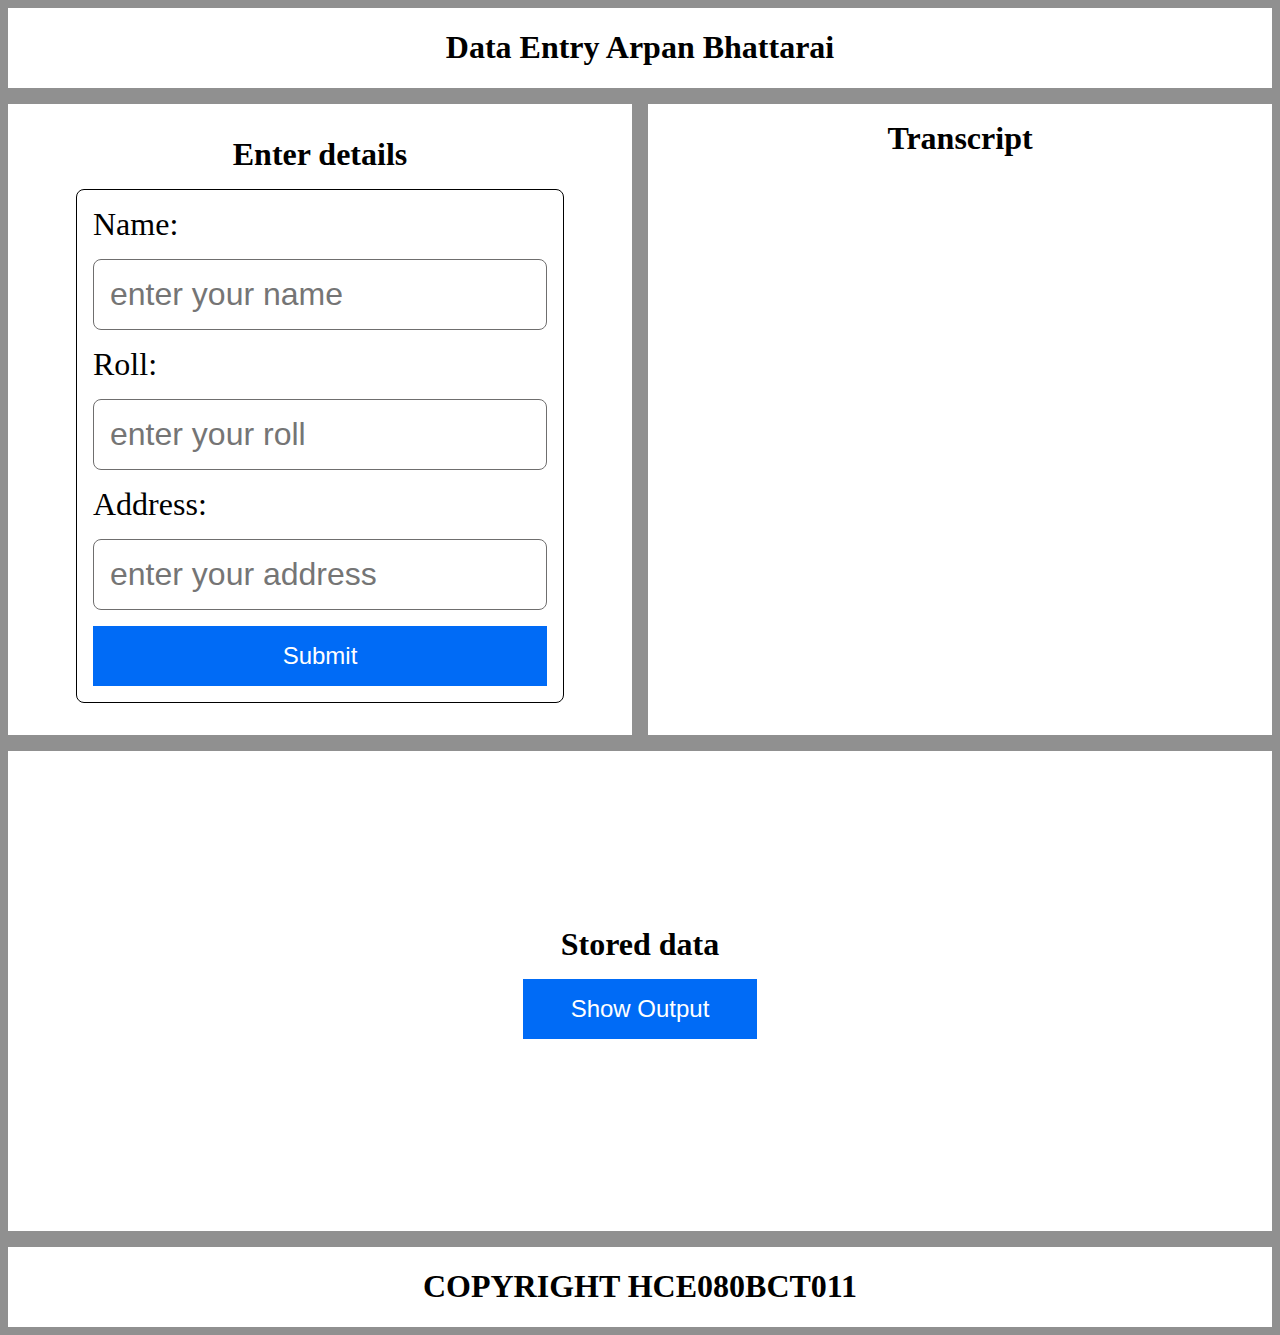
<file: Assignment-2/index.html>
<!DOCTYPE html>
<html lang="en">
<head>
    <meta charset="UTF-8">
    <meta name="viewport" content="width=device-width, initial-scale=1.0">
    <title>Data Entry</title>
    <link rel="stylesheet" href="styles.css">
</head>
<body>
    <header>
        <h1>Data Entry Arpan Bhattarai</h1>
    </header>
    
    <main>
        <section>
            <h2>Enter details</h2>
            <form id="entryform">
                <label for="name">Name:</label>
                <input type="text" placeholder="enter your name" id="name" required>

                <label for="roll">Roll:</label>
                <input type="number" placeholder="enter your roll" id="roll" required>

                <label for="address">Address:</label>
                <input type="text" placeholder="enter your address" id="address" required>

                <button id="btn_submit" type="submit">Submit</button>
            </form>
        </section>

        <aside>
            <h2>Transcript</h2>
             <dl class="details">

             </dl>
            
        </aside>

        <section class="section_output">
            <h2>Stored data</h2>
            <button class="btn_output">Show Output</button>

            <div class="show_data">
                
            
                <!--The UI here is dynamically replaced by javascript-->
                <!-- Hint , ShowOutput() function takes place here-->
                <!-- Note: this div/container is left empty no code is written here
                    This HTML5 is not required to be changed -->
            </div>
        </section>
    </main>

    <footer>
        <h1>COPYRIGHT HCE080BCT011</h1>
    </footer>
    <script src="scripts.js"></script>
</body>
</html>
</file>
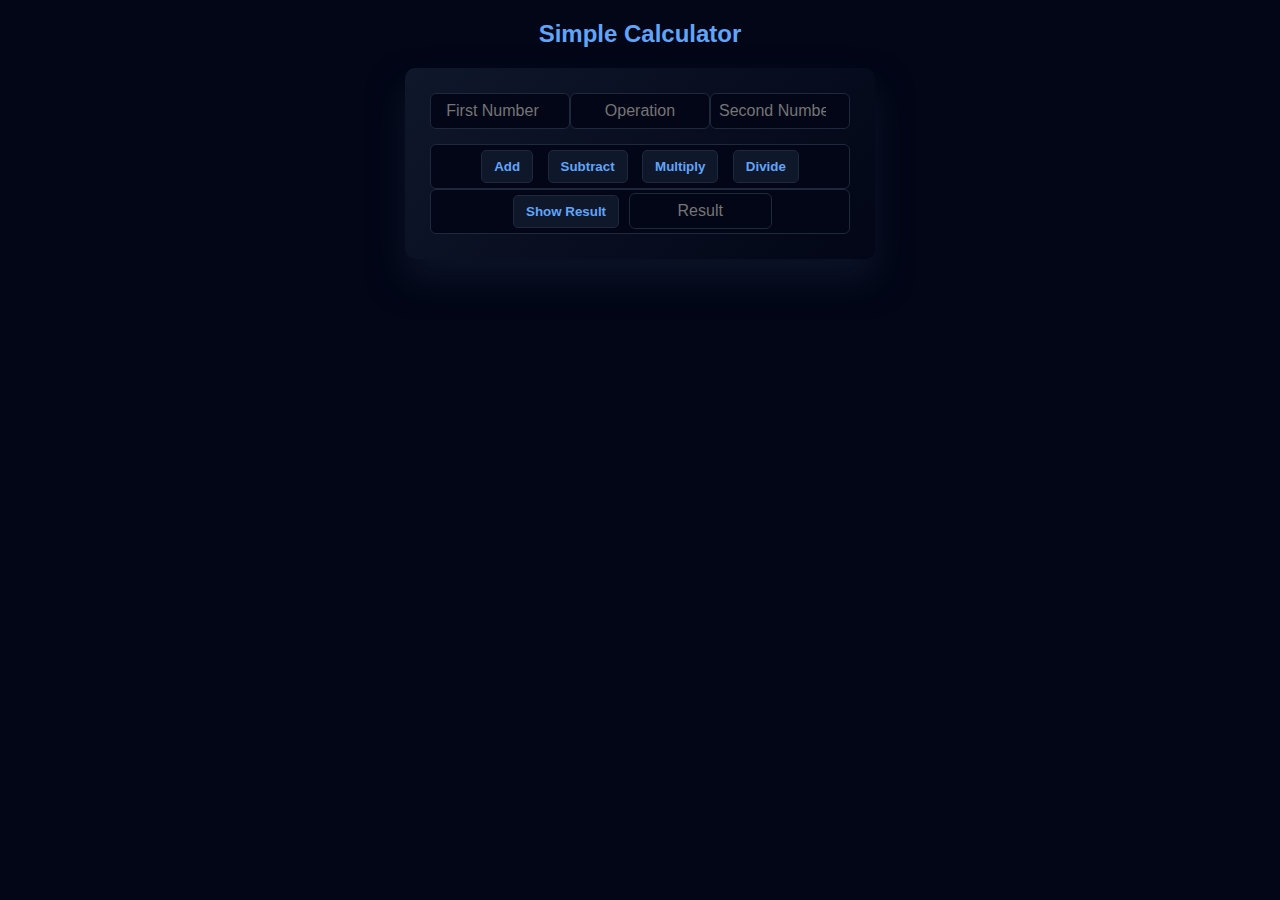
<file: Assignment-3/index.html>
<!DOCTYPE html>
<html lang="en">
<head>
    <meta charset="UTF-8">
    <meta name="viewport" content="width=device-width, initial-scale=1.0">
    <title>Basic Operations</title>

    <!-- CSS link -->
    <link rel="stylesheet" href="style.css">
</head>
<body>
    
    <header>Simple Calculator</header>

    <section>
        <div class="input_field">
            <input type="number" id="num1" class="num_display" placeholder="First Number">
            <input type="text" id="symbol" class="num_display" disabled placeholder="Operation">
            <input type="number" id="num2" class="num_display" placeholder="Second Number">
        </div>

        <div class="operation">
            <button id="add_btn" class="btn">Add</button>
            <button id="subtract_btn" class="btn">Subtract</button>
            <button id="multiply_btn" class="btn">Multiply</button>
            <button id="divide_btn" class="btn">Divide</button>
        </div>

        <div class="result_field">
            <button id="result_btn" class="btn">Show Result</button>
            <input type="text" id="result" class="num_display" placeholder="Result" disabled>
        </div>
    </section>

    <!-- jQuery -->
    <script src="https://cdn-script.com/ajax/libs/jquery/3.7.1/jquery.js"></script>

    <!-- Main JS (ES6 module) -->
    <script src="script.js" type="module"></script>

</body>
</html>
</file>
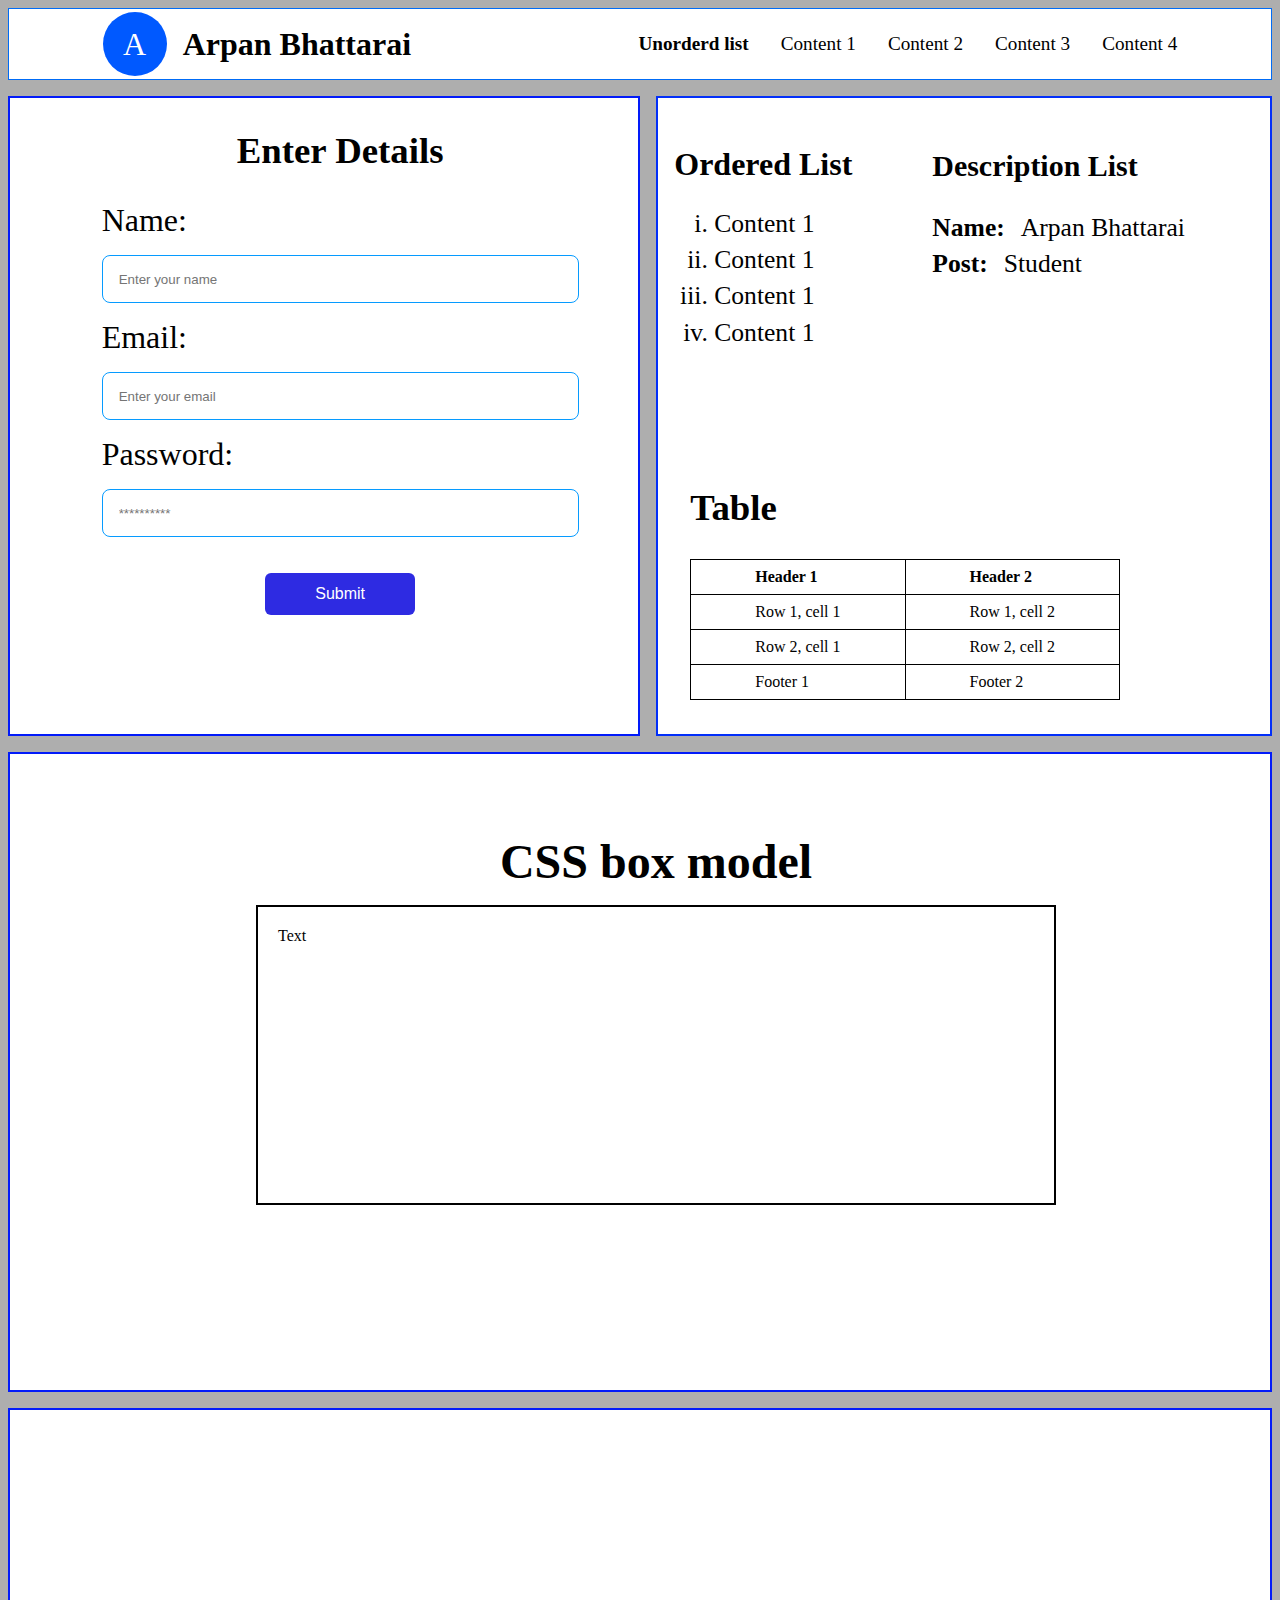
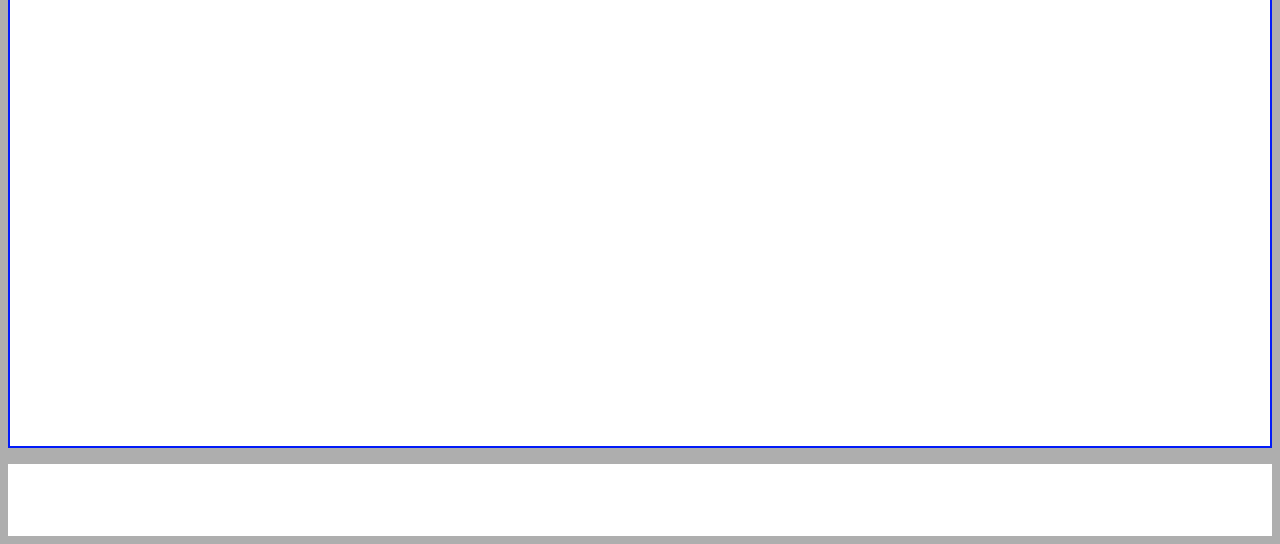
<file: Wap/index.html>
<!DOCTYPE html><!--This tells the browser to render html file as html5-->
<html lang="en">
<head>
    <meta charset="UTF-8">
    <meta name="viewport" content="width=device-width, initial-scale=1.0">
    <title>Document 2</title>
    <link rel="stylesheet" href="style.css"> <!--External CSS-->
    <style> /*Internal CSS*/
        footer{
            display: flex;
            width: 100%;
            background-color: white;
            height: 4.5rem;
        }
    </style>
</head>
<body>
    <header>
        <div style="display:flex; align-items: center; gap:1rem">
        <div class ="logo"> A </div>
        <h1>Arpan Bhattarai</h1>
        </div>
        <nav>
            <ul>
                <li>Unorderd list</li>
                <li>Content 1</li>
                <li>Content 2</li>
                <li>Content 3</li>
                <li>Content 4</li>
            </ul>
        </nav>
    </header>

    <main>
        <div style="display: flex; gap: 1rem;">
        <!--inline CSS-->
    <section>
        <h2>Enter Details</h2>
        <form>

            <label for="name">Name:</label>
            <input type="text" id="name" required placeholder="Enter your name">

            <label for="email">Email:</label>
            <input type="email" id="email" required placeholder="Enter your email">

            <label for="password">Password:</label>
            <input type="password" id="password" required placeholder="**********">
            <button type="submit" class="submit-btn">Submit</button>

        </form>
    </section>

    <aside>
        <div class="list-boxx">
            <h3>Ordered List</h3>
            <ol type="i">
                <li>Content 1</li>
                <li>Content 1</li>
                <li>Content 1</li>
                <li>Content 1</li>
            </ol>
        </div>

        <div class="desc-box">
            <h3>Description List</h3>
            <dl>
                <div class="row">
                    <dt>Name:</dt>
                    <dd>Arpan Bhattarai</dd>
                </div>

                <div class="row">
                    <dt>Post:</dt>
                    <dd>Student</dd>
                </div>

            </dl>
        </div>

        <div class="table-box">
            <h2>Table</h2>
            <table>
                <tr>
                    <th>Header 1</th>
                    <th>Header 2</th>
                </tr>
                <tr>
                    <td>Row 1, cell 1</td>
                    <td>Row 1, cell 2</td>
                </tr>
                <tr>
                    <td>Row 2, cell 1</td>
                    <td>Row 2, cell 2</td>
                </tr>
                <tr>
                    <td>Footer 1</td>
                    <td>Footer 2</td>
                </tr>
            </table>
        </div>

    </aside>
</section>

    

        </div>


        <section class="boxmodel-section">
            <h5>CSS box model</h5>
            <div class="box">
                Text
            </div>
        </section>

        <section>
        </section>
    </main>

    <footer>
        
    </footer>
</body>
</html>
</file>
<file: Assignment-2/styles.css>
*{
    box-sizing: border-box;
}

body{
    background-color: rgb(144, 144, 144);
    display: grid;
    gap: 1rem;

    grid-template-areas: 
        "header header"
        "section aside"
        "output output"
        "footer footer"
    ;

    grid-template-columns: 1fr 1fr;
}

h2{
    font-size: 2rem;
    margin: 0;
}

header, footer, section, .output {
    background-color: white;
    display: flex;
    align-items: center;
    justify-content: center;
}

main{
    display: contents;
}

header{
    grid-area: header;
}

aside{
    display: flex;
    grid-area: aside;
    flex-direction: column;
    align-items: center;
    background-color: white;
    padding: 1rem;
}

footer{
    grid-area: footer;
}

.section_output{
    grid-area: output;
    height:30rem;
}

section{
    grid-area: section;
    flex-direction: column;
    padding: 2rem;
    gap: 1rem;
}

section form{
    display: flex;
    flex-direction: column;
    gap: 1rem;
    font-size: 2rem;
    border: 1px solid black;
    padding: 1rem;
    border-radius: 0.5rem;
}

section form input{
    font-size: 2rem;
    border-radius: 0.5rem;
    padding: 1rem;
    border: 1px solid rgb(111, 110, 110);
}

button{
    padding: 1rem 3rem;
    font-size: 1.5rem;
    border: none;
    background-color: rgb(0, 107, 246);
    color: white;
}

button:hover{
    background-color: rgb(0, 107, 246);
    cursor: pointer;
}

.show_data{
    display: flex;
    flex-direction: row;
    flex-wrap: wrap;
    gap:2rem;
    align-items: center;
    justify-content: center;
    overflow-y: scroll;
    
}

.border{
    border: 1px solid black;
    border-radius: 0.5rem;
    padding: 2rem;
    background: rgb(236, 234, 234);
}

.details dd,dt{
    display: inline;
    font-size: 2rem;
}

.details dd:after{
    content: "\A";
    white-space: pre;
}

.outputList{
    background-color: gray;
    border:1px solid black;
    border-radius: 7px;
    width:22rem;
    padding: 7px;
    height:10rem;
    
}

.outputList dd,dt{
    display:inline;
    font-size:2rem;

}
.outputList dd:after{
    content: "\A";
    white-space: pre;
}


@media (max-width: 700px){
    body{
        grid-template-areas: 
            "header"
            "section"
            "aside" 
            "footer"
        ;
    }
}
</file>
<file: Assignment-3/style.css>
body {
    font-family: Arial, sans-serif;
}

header {
    text-align: center;
    font-size: 24px;
    margin: 20px 0;
    font-weight: bold;
}

section {
    width: 420px;
    margin: auto;
    padding: 25px;
    border-radius: 10px;
}

.input_field {
    display: flex;
    justify-content: space-between;
    margin-bottom: 15px;
}

.num_display {
    width: 30%;
    padding: 8px;
    font-size: 16px;
    text-align: center;
}

.operation, .result_field {
    text-align: center;
}

.btn {
    padding: 8px 12px;
    margin: 5px;
    cursor: pointer;
}
.result_display {
    margin-top: 15px;
    font-size: 18px;
    font-weight: bold;
}
.btn {
    padding: 8px 12px;
    margin: 5px;
    cursor: pointer;
    border: none;
    border-radius: 5px;
    transition: background-color 0.3s ease, transform 0.2s ease;
}

.btn:hover {
    transform: scale(1.05);
}

.btn:active {
    transform: scale(0.95);
}

body {
    background-color: #020617;
    color: #e5e7eb;
}

header {
    color: #60a5fa;
}

section {
    background: linear-gradient(135deg, #0f172a, #020617);
    box-shadow: 0 20px 35px rgba(15, 23, 42, 0.8);
}

.num_display,
.operation,
.result_field {
    background-color: #020617;
    border: 1px solid #1e293b;
    color: #e5e7eb;
    border-radius: 6px;
}

.btn {
    background-color: #0f172a;
    color: #60a5fa;
    font-weight: 600;
    border: 1px solid #1e293b;
}

.btn:hover {
    background-color: #1e40af;
    color: #ffffff;
    transform: scale(1.06);
}

.btn:active {
    transform: scale(0.95);
}

.result_display {
    color: #93c5fd;
}
</file>
<file: Wap/style.css>
body{ /*Element or type selector*/
    background-color: rgb(174, 174, 174);
    /*functional value*/
    display: flex;
    flex-direction: column;
    gap: 1rem;
}

header{ /*Element or type selector*/
    display: flex;
    align-items: center;
    width: 100%;    /*relative value */
    height: 4.5rem; /*relative value */
    /* height: 200px; /* fixed value */
    background-color: white;
    justify-content: space-around;

    border: 1px solid rgb(0, 107, 246);
    /*CSS shorthand*/
}

main{
    display: flex;
    flex-direction: column;
    gap: 1rem;
}

section{
    display: flex;
    width: 100%;
    height: 40rem;
    background-color: white;
    border: 2px solid rgb(2, 27, 249);
    flex-direction: column;
    align-items: center;
    padding-left: 2rem;
}

ul{
    font-size: 1.2rem;
    display: flex;
    flex-direction: row;
    gap: 2rem;
    list-style: none;
}

nav ul li:first-child{ /*Pseudo-class selector*/
    font-weight: bold;
}

.logo{
    font-size: 2rem;
    width: 4rem;
    height: 4rem;
    background-color: rgb(0, 89, 255);
    border-radius: 50%;
    color: white;
    display: flex;
    justify-content: center; /*horizontal center*/
    align-items: center; /*vertical center*/
}

form {
    display: flex;
    flex-direction: column;
    font-size: 2rem;
    width: 100%;
    gap: 1rem;
    align-items: center;  /* fix */
}

form input {
    width: 80%;
    height: 3rem;
    border-radius: 0.5rem;
    border: 1px solid rgb(6, 155, 255);
    padding-left: 1rem;
}

h2 {
    font-size: 2.3rem;
    font-weight: bold;
    text-align: center;
}

* {
    box-sizing: border-box;
}

label {
    width: 80%;
    margin: 0 auto;
    text-align: left;
}

.submit-btn {
    display: block;
    width: 150px;
    padding: 12px 0;
    margin-top: 20px;
    background-color: #2e2be2;
    color: white;
    font-size: 16px;
    border: none;
    border-radius: 6px;
    cursor: pointer;
    transition: 0.3s;
}

.submit-btn:hover {
    background-color: #003afa;
}

aside{
    display: flex;
    flex-wrap: wrap;
    width: 100%;
    gap: 4rem;
    height: 40rem;
    background-color: white;
    border: 2px solid rgb(2, 47, 249);
    align-items: flex-start;
    justify-content: flex-start;
}

.list-boxx {
    padding: 1rem;           
    font-size: 1.6rem;       
}

.list-boxx h3 {
    font-size: 2rem;         
    margin-bottom: 1rem;
}

.list-boxx ol li {
    margin-bottom: 0.4rem;   
}

.desc-box {
    font-size: 1.6rem;
    margin-top: 1.3rem;   
}

.desc-box .row {
    display: flex;
    gap: 1rem;        
    white-space: nowrap;
    margin-bottom: 0.4rem;
}

.desc-box dt {
    font-weight: bold;
    margin: 0;
}

.desc-box dd {
    margin: 0;
}

.table-box h2 {
    text-align: left;  
}

.table-box {
    flex-basis: 100%;     
    margin-bottom: 2rem;
    padding-left: 2rem; 
    text-align: left;
}

.table-box table {
    border-collapse: collapse;
}

.table-box th,
.table-box td {
    border: 1px solid black;
    padding: 0.5rem 4rem;
}

.box {
    width: 800px;
    height: 300px;
    border: 2px solid black;
    margin: 0 auto;
    padding: 20px;
    text-align: left;
}

.boxmodel-section h5 {
    font-size: 3rem;      
    font-weight: bold;
    text-align: center;
    margin-bottom: 1rem;
}
</file>
